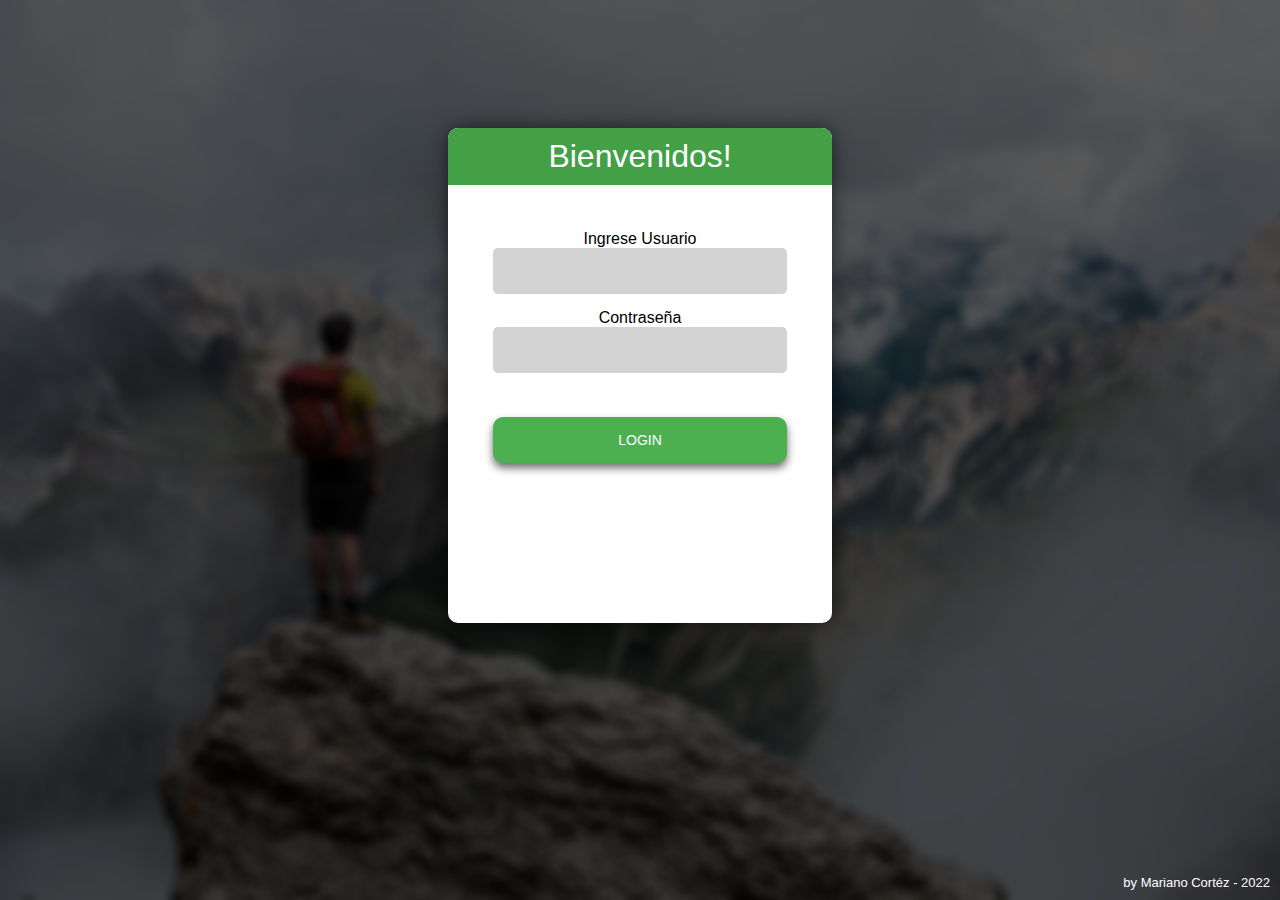
<file: TP_3/index.html>
<!DOCTYPE html>
<html lang="en">
<head>
    <meta charset="UTF-8">
    <meta http-equiv="X-UA-Compatible" content="IE=edge">
    <meta name="viewport" content="width=device-width, initial-scale=1.0">
    <link rel="stylesheet" href="styles.css">
    <title>Login</title>
</head>
<body>
    <div class="contenedor">

        <div class="titulo">Bienvenidos!</div>
        <div class="form">
            <form class="login-form" action="login.php" method="post">
                <label for="">Ingrese Usuario</label>
                <input class="dato"type="text" name="user" value="">

                <label for="">Contraseña</label>
                <input class="dato"type="password" name="pass" value="">

                <input class="boton_ingreso" type="submit" name="ingresar" value="Login">
                
            </form>
        </div>
    </div>
    
    <footer class="footer">by Mariano Cortéz - 2022</footer>
</body>
</html>
</file>
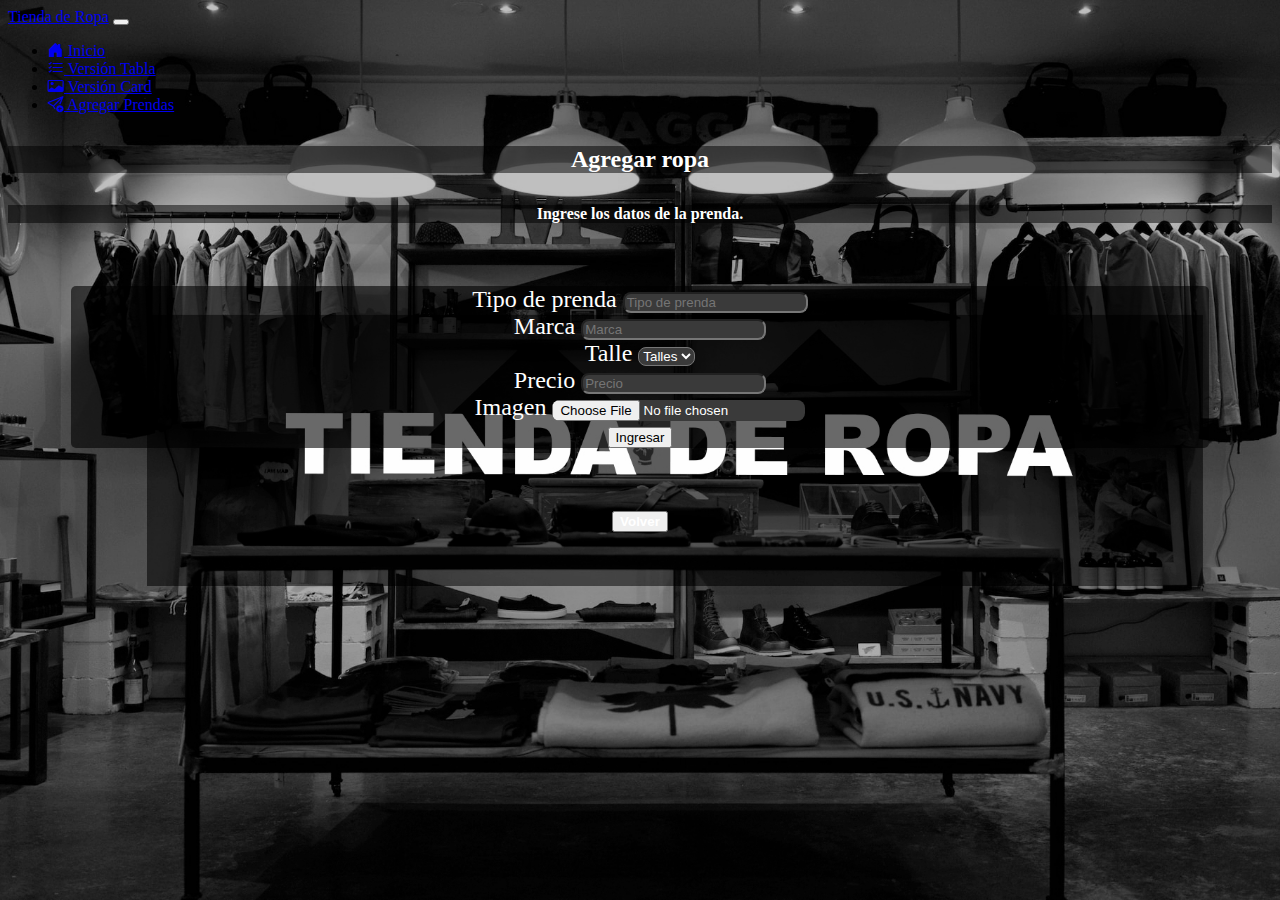
<file: TP_8/agregar/index.html>
<!DOCTYPE html>
<html lang="en">
<head>
    <meta charset="UTF-8">
    <meta http-equiv="X-UA-Compatible" content="IE=edge">
    <meta name="viewport" content="width=device-width, initial-scale=1.0">
    <!--CSS Boostrap-->
    <!-- CSS only -->
    <link href="https://cdn.jsdelivr.net/npm/bootstrap@5.2.2/dist/css/bootstrap.min.css" rel="stylesheet" integrity="sha384-Zenh87qX5JnK2Jl0vWa8Ck2rdkQ2Bzep5IDxbcnCeuOxjzrPF/et3URy9Bv1WTRi" crossorigin="anonymous">
    <link rel="stylesheet" href="https://cdn.jsdelivr.net/npm/bootstrap-icons@1.9.1/font/bootstrap-icons.css">
    <link rel="stylesheet" href="../estilo.css">
    
    <title>Agregar Prendas</title>
</head>
<body>

    <!--Barra de NAvegación-->
    <nav class="navbar navbar-expand-sm bg-dark navbar-dark">
        <div class="container-fluid">
          
          <a class="navbar-brand" href="index.html">Tienda de Ropa</a>
          <button class="navbar-toggler" type="button" data-bs-toggle="collapse" data-bs-target="#collapsibleNavbar">
            <span class="navbar-toggler-icon"></span>
          </button>
          <div class="collapse navbar-collapse" id="collapsibleNavbar">
            <ul class="navbar-nav">
              <li class="nav-item">
                <a class="nav-link" href="../index.html"><i class="bi bi-house-door-fill"></i> Inicio</a>
              </li>
              <li class="nav-item">
                <a class="nav-link" href="../lista.php"><i class="bi bi-list-check"></i> Versión Tabla</a>
              </li>
              <li class="nav-item">
                <a class="nav-link" href="../card/Prueba_card.php"><i class="bi bi-card-image"></i> Versión Card</a>
              </li>
              <li class="nav-item">
                <a class="nav-link" href="index.html"><i class="bi bi-send-plus"></i> Agregar Prendas</a>
              </li>  
              
            </ul>
          </div>
        </div>
    </nav>

    <h2 class="titulo">Agregar ropa</h2>
    <p class="texto">Ingrese los datos de la prenda.</p>

    <!--Formulario-->
    <div class="formulario">
      <form class="row g-3" method="POST" action="agregar.php" enctype="multipart/form-data">
          <div class="col-lg-3">
              <label>Tipo de prenda</label>
              <input type="text" name="tipo_de_prenda" placeholder="Tipo de prenda" required>
          </div>
          <div class="col-lg-3">
              <label>Marca</label>
              <input type="text" name="marca" placeholder="Marca" required>
          </div>
          <div class="col-lg-3">
              <label>Talle</label>
              <select class="form-select" name="talle" aria-label="Default select example">
                  <option selected>Talles</option>
                  <option value="xs">xs</option>
                  <option value="s">s</option>
                  <option value="m">m</option>
                  <option value="l">l</option>
                  <option value="xl">xl</option>
                  <option value="xxl">xxl</option>
                  <option value="3xl">3xl</option>
                </select>
          </div>
          <div class="col-lg-3">
              <label>Precio</label>
              <input type="text" name="precio" placeholder="Precio" required>
          </div>
          
          <div class="col-lg-12">
              <label>Imagen</label>
              <input type="file" name="imagen" placeholder="imagen">
          </div>
          <div class="col-12">
              <button type="submit" class="btn btn-danger btn-lg" value="Ingresar">Ingresar</button>
          </div>
                
      </form>
    </div>

    <div class="col-12 volver">
      <button type="submit" class="btn btn-primary btn-lg">
        <a href="../index.html">Volver</a></button>
    </div>


    <!-- JavaScript Bundle with Popper -->
    <script src="https://cdn.jsdelivr.net/npm/bootstrap@5.2.2/dist/js/bootstrap.bundle.min.js" integrity="sha384-OERcA2EqjJCMA+/3y+gxIOqMEjwtxJY7qPCqsdltbNJuaOe923+mo//f6V8Qbsw3" crossorigin="anonymous"></script>
    







</body>
</html>
</file>
<file: TP_3/styles.css>
* {margin: 0;
    padding: 0;
    box-sizing: border-box;
}
@import url(https://fonts.googleapis.com/css?family=Roboto:300);

body {
    background-image: url(./imagenes/fondo1.png);
    background-size: cover;
    background-repeat: no-repeat;
    background-attachment: fixed;
    font-family: "Roboto", sans-serif;
    
}
.contenedor {
    background-color: rgb(255, 255, 255);
    width: 30%;
    height: 55vh;
    margin: auto;
    margin-top: 10%;
    overflow: hidden;
    box-shadow: 0 0 20px 0 rgba(0, 0, 0, 0.58);
    border-radius: 10px;
}
.titulo {
    color: #FFFFFF;
    width: 100%;
    height: auto;
    background-color: #43A047;
    font-size: 2em;
    text-align: center;
    padding: 10px;
}

.form {
    position: relative;
    z-index: 1;
    background: #FFFFFF;
    margin: 0 auto 100px;
    padding: 45px;
    text-align: center;
}
.form .dato {
    font-family: "Roboto", sans-serif;
    outline: 0;
    background: #d3d3d3;
    width: 100%;
    border: 0;
    margin: 0 0 15px;
    padding: 15px;
    box-sizing: border-box;
    border-radius: 5px;
    font-size: 14px;
  }
  .boton_ingreso {
    font-family: "Roboto", sans-serif;
    text-transform: uppercase;
    outline: 0;
    background-color: #4CAF50;
    width: 100%;
    border: 0;
    border-radius: 10px;
    box-shadow: 0 5px 8px rgba(0, 0, 0, 0.58);
    margin-top: 10%;
    padding: 15px;
    color: #FFFFFF;
    font-size: 14px;
    -webkit-transition: all 0.5 ease;
    transition: all 0.3 ease;
    cursor: pointer;
  }
  .boton_ingreso:hover,.boton_ingreso:active,.boton_ingreso:focus {
    background: #43A047;
  }

  .footer {
    color: #FFFFFF;
    text-align: center;
    padding: 10px;
    font-size: small;
    position: absolute;
    right: 0;
    bottom: 0;
  }

  /*PAGINA DE ERROR*/

  .titulo_Error {
    color: #FFFFFF;
    width: 100%;
    height: auto;
    background-color:crimson;
    font-size: 1.5em;
    text-align: center;
    padding: 10px;
}

  .alerta {
    position: relative;
    z-index: 1;
    background: #FFFFFF;
    margin: 0 auto 100px;
    padding: 45px;
    text-align: center;
    display: flex;
    flex-direction: column;
    justify-content: space-between;
    align-items: center;
}
.alerta p {
  margin-top: 15%;
}
  .boton_error {
    font-family: "Roboto", sans-serif;
    text-decoration: none;
    text-transform: uppercase;
    outline: 0;
    background-color: crimson;
    width: 100%;
    border: 0;
    border-radius: 10px;
    box-shadow: 0 5px 8px rgba(0, 0, 0, 0.58);
    margin-top: 20%;
    padding: 15px;
    color: #FFFFFF;
    font-size: 14px;
    -webkit-transition: all 0.5 ease;
    transition: all 0.3 ease;
    cursor: pointer;
  }
  .boton_error:hover,.boton_error:active,.boton_error:focus {
    background: rgb(184, 18, 51);
  }
</file>
<file: TP_8/estilo.css>
body {
    background-color: black;
    background-image: url(./imagenes/fondo1.jpg);
    background-repeat: no-repeat;
    background-attachment:fixed;
    background-size:cover ;
}
.titulo, .texto {
    text-align: center;
    background-color: rgba(0, 0, 0, 0.509);
    color: rgb(255, 255, 255);
    font-weight: bold;
    margin-top: 2rem;
}

form {
    background-color: rgba(0, 0, 0, 0.587);
    color: white;
    font-size: 1.5em;
    text-align: center;
    margin: 5%;
    border-radius: 5px;
}
form > div >input, form > div > select {
    color: white;
    background-color: rgb(58, 58, 58);
    border-radius: 8px;
}
form .boton {
    margin-top: 5%;
}
.volver {
    margin-top: 5%;
    text-align: center;
}
.volver a  {
    color: white;
    font-weight: bolder;
    text-decoration: none;
}
.carta {
    background-color: aquamarine;
}
</file>
